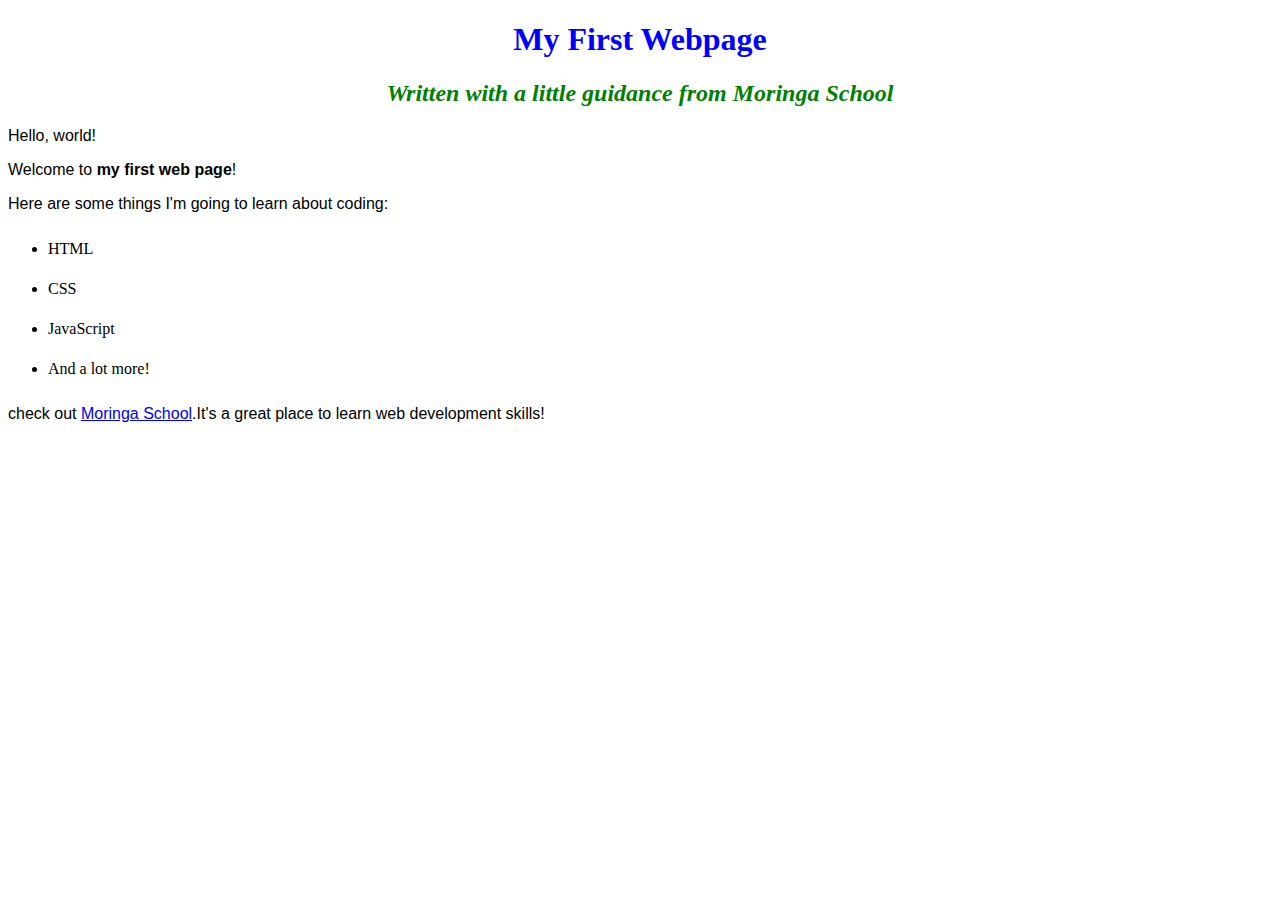
<file: index.html>
<!DOCTYPE html>
<html lang="en">
<head>
    <meta charset="UTF-8">
    <meta name="viewport" content="width=device-width, initial-scale=1.0">
    <meta http-equiv="X-UA-Compatible" content="ie=edge">
    <title>My first webpage!</title>
    <link href="my-first-webpage.css" rel="stylesheet" type="text/css">
</head>
<body>
        <h1>My First Webpage</h1>
        <h2>Written with a little guidance from <em>Moringa School</em></h2>
         <p>Hello, world!</p>
         <p>Welcome to <strong> my first web page</strong>!</p>
         <p>Here are some things I'm going to learn about coding:</p>
         <ul>
                <li>HTML</li>
                <li>CSS</li>
                <li>JavaScript</li>
                <li>And a lot more!</li>
              </ul>
</body>
<p>check out <a href="http://moringaschool.com/">Moringa School</a>.It's a great place to learn web development skills!</p>
</html>
</file>
<file: my-first-webpage.css>
h1{
    color:blue;
    text-align: center;
}
h2{
    color:green;
    font-style:italic;
    text-align: center;
}
p{
    font-family:sans-serif;
}
ul{
    line-height: 40px;
}
</file>
